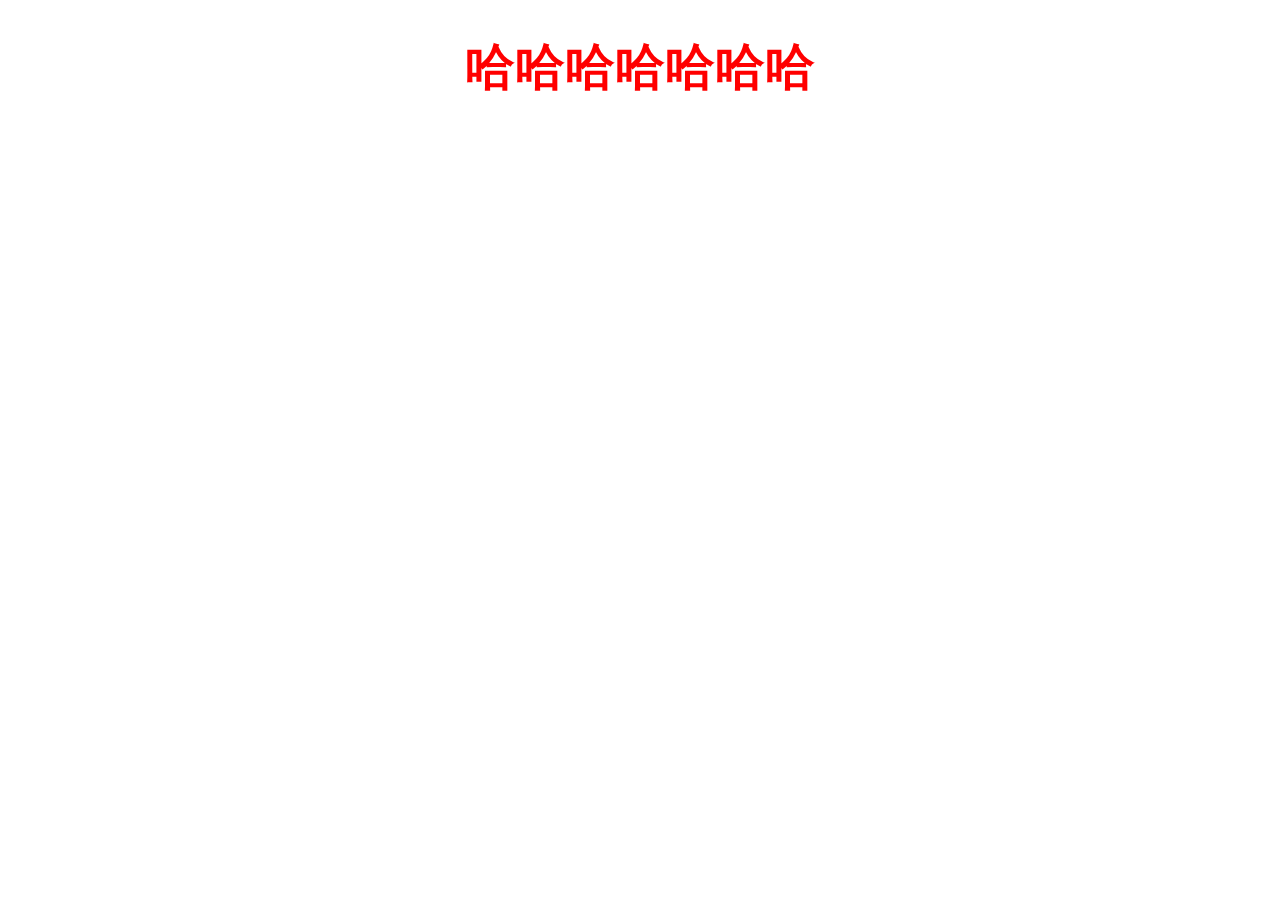
<file: index.html>
<!DOCTYPE html>
<html lang="en">
<head>
	<meta charset="UTF-8">
	<title>Document</title>
	<style>
	   h1{
	   	font-size: 50px;
	   	text-align: center;
	   	color: red;
	   }
	</style>
</head>
<body>
	<h1>哈哈哈哈哈哈哈</h1>
</body>
</html>
</file>
